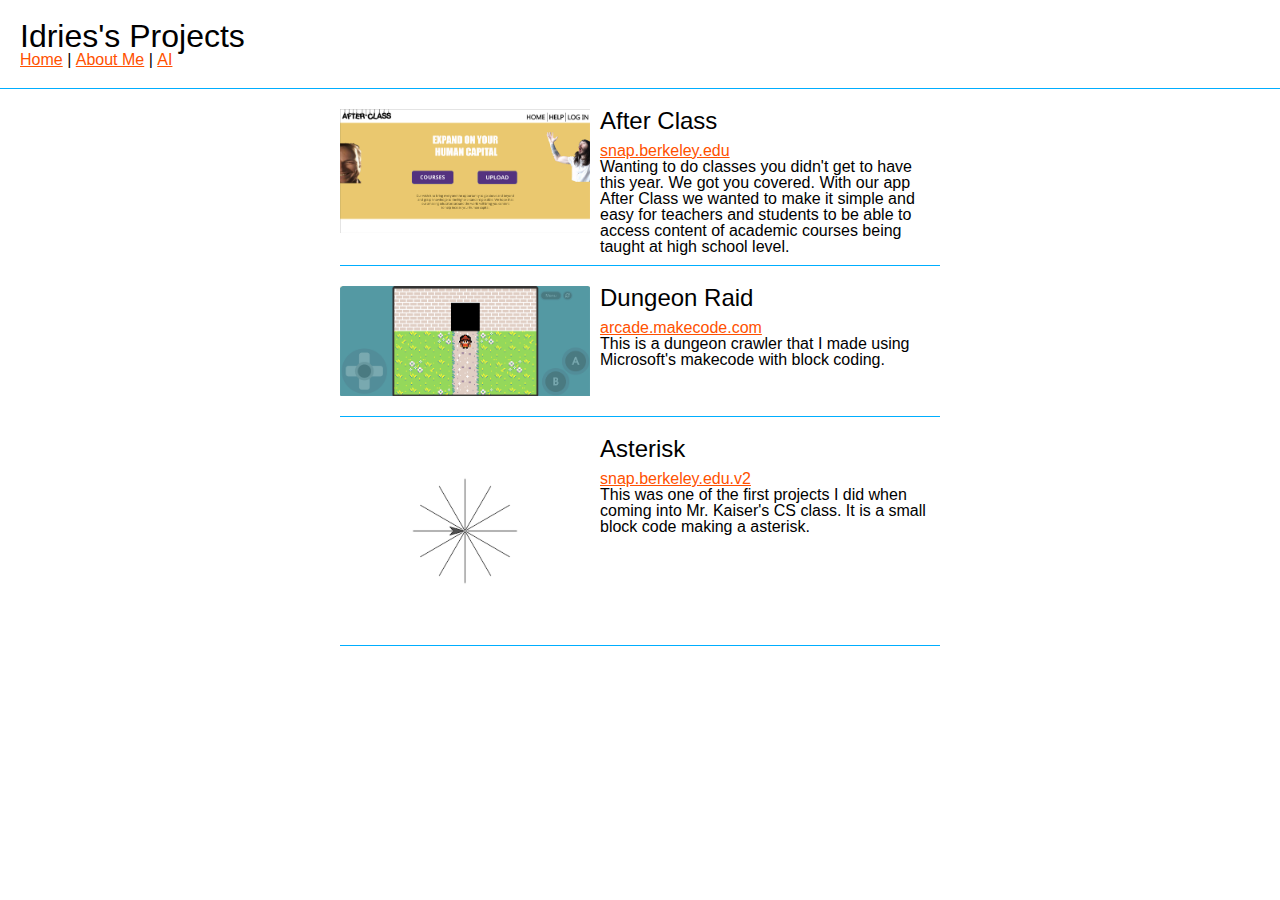
<file: index.html>
<!DOCTYPE html>
<html>

<head>
  <meta charset="utf-8">
  <meta name="viewport" content="width=device-width">
  <title>Idries's Projects</title>
  <link href="reset.css" rel="stylesheet" type="text/css" />
  <link href="style.css" rel="stylesheet" type="text/css" />
</head>

<body>
  <header>
    <h1>Idries's Projects</h1>
    <nav>
      <ul>
        <li><a href="index.html">Home</a></li>
        <li>|</li>
        <li><a href="aboutme.html">About Me</a></li>
        <li>|</li>
        <li><a href="ai.html">AI</a></li>
      </ul>
    </nav>
  </header>

<div id="project-container">

  <!-- start of project template -->
  <div class="project">
    <img src="img/smiggle wee.png" alt="After Class Screenshot"/>
    <h2>After Class</h2>
    <p><a href="https://snap.berkeley.edu/snap/snap.html#present:Username=idriesn&ProjectName=SMIGGLE%20WEE%20PROJECT%20X%202%2e11&editMode&noRun">snap.berkeley.edu</a></p>
    <p>Wanting to do classes you didn't get to have this year. We got you covered. With our app After Class we wanted to make it simple and easy for teachers and students to be able to access content of academic courses being taught at high school level. </p>
    <div class="clear"></div>
  </div>
  
  <!-- end of project template -->

  <div class="project">
    <img src="img/Dungeon_Raid.png" alt="Dungeon Raid Screenshot" />
    <h2>Dungeon Raid</h2>
    <p><a href="https://arcade.makecode.com/S12184-94010-51379-99046">arcade.makecode.com</a></p>
    <p>This is a dungeon crawler that I made using Microsoft's makecode with block coding.</p>
    <div class="clear"></div>
  </div>

  <div class="project">
    <img src="img/Asterisk_Snap.png" alt="Asterisk Project" />
    <h2>Asterisk</h2>
    <p><a href="https://snap.berkeley.edu/snap/snap.html#present:Username=idriesn&ProjectName=Idries%20%26%20Hope%20U1L3%20Asterisk">snap.berkeley.edu.v2</a></p>
    <p>This was one of the first projects I did when coming into Mr. Kaiser's CS class. It is a small block code making a asterisk.</p>
    <div class="clear"></div>
  </div>

</div>
  
</body>
</html>
</file>
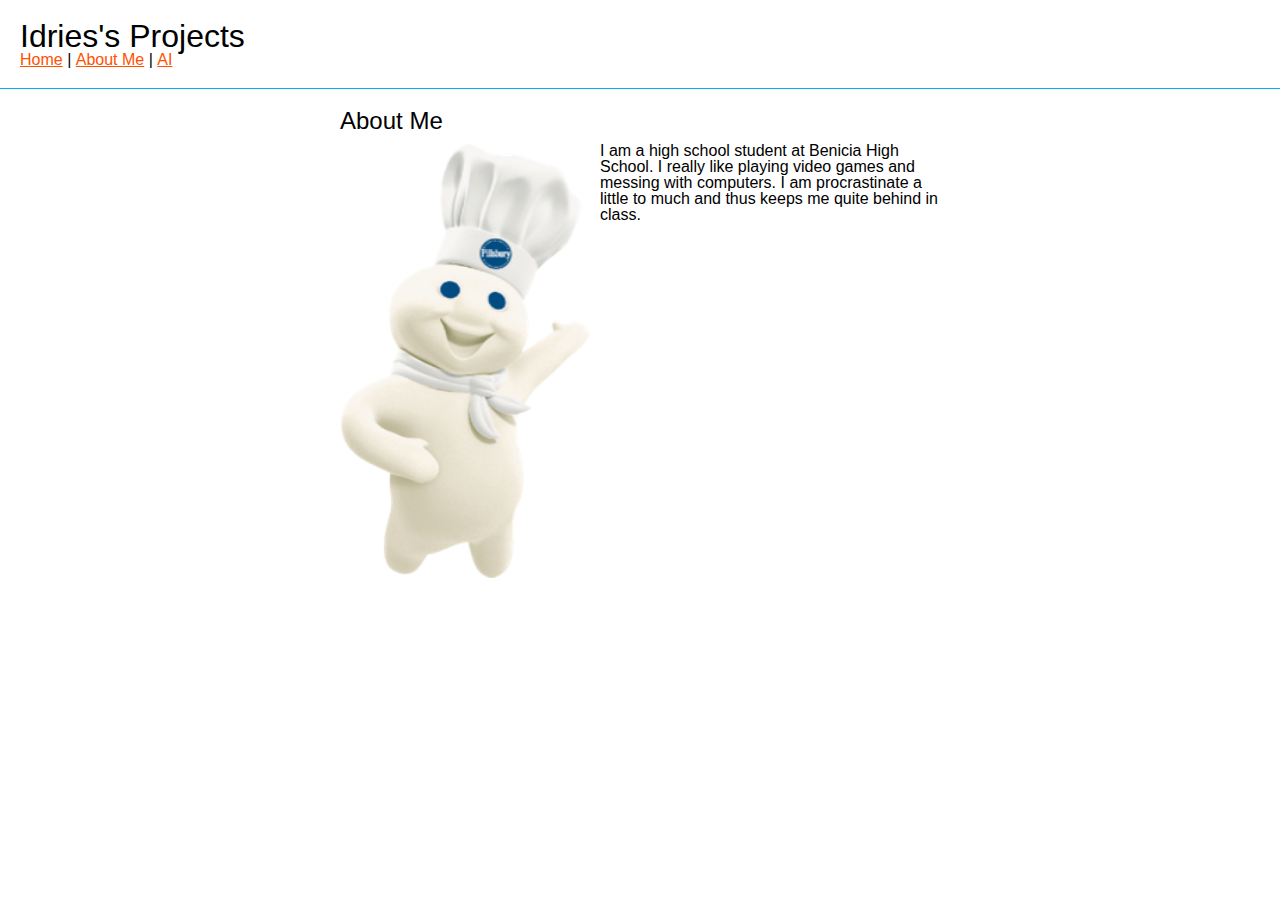
<file: aboutme.html>
<!DOCTYPE html>
<html>

<head>
  <meta charset="utf-8">
  <meta name="viewport" content="width=device-width">
  <title>Idries's Projects</title>
  <link href="reset.css" rel="stylesheet" type="text/css" />
  <link href="style.css" rel="stylesheet" type="text/css" />
</head>

<body>
  <header>
    <h1>Idries's Projects</h1>
    <nav>
      <ul>
        <li><a href="index.html">Home</a></li>
        <li>|</li>
        <li><a href="aboutme.html">About Me</a></li>
        <li>|</li>
        <li><a href="ai.html">AI</a></li>
      </ul>
    </nav>
  </header>

  <div id="aboutme">

    <h2>About Me</h2>
    <img src="img/Poppin'_Fresh_the_Pillsbury_Doughboy.png" alt="Me" />
    <p>I am a high school student at Benicia High School. I really like playing video games and messing with computers. I am procrastinate a little to much and thus keeps me quite behind in class.</p>
    
  </div>

</body>
</html>
</file>
<file: style.css>
body {
  font-family: sans-serif;
}

a {
  color: rgb(255, 81, 0);
}

a:hover {
  color: #00AEFF;
}

header {
  margin-bottom: 20px;
  padding: 20px;
  border-bottom: 1px solid rgb(0, 174, 255);
}

header h1 {
  font-size: 2em;
}

header nav ul li {
  display: inline;
}

.clear {
clear: both;
}

#project-container, #aboutme {
margin: 0 auto; /* centers projects div */
width: 90%; /* adds space on either side */
max-width: 600px; /* keeps div from getting too wide */
}
.project {
margin-bottom: 20px;
padding-bottom: 10px;
border-bottom: 1px solid rgb(0, 174, 255); }

.project img, #aboutme img {
width: 250px;
float: left;
margin-right: 10px;
margin-bottom: 10px;
}

.project h2, #aboutme h2 {
font-size: 1.5em;
margin-bottom: 10px;
}
</file>
